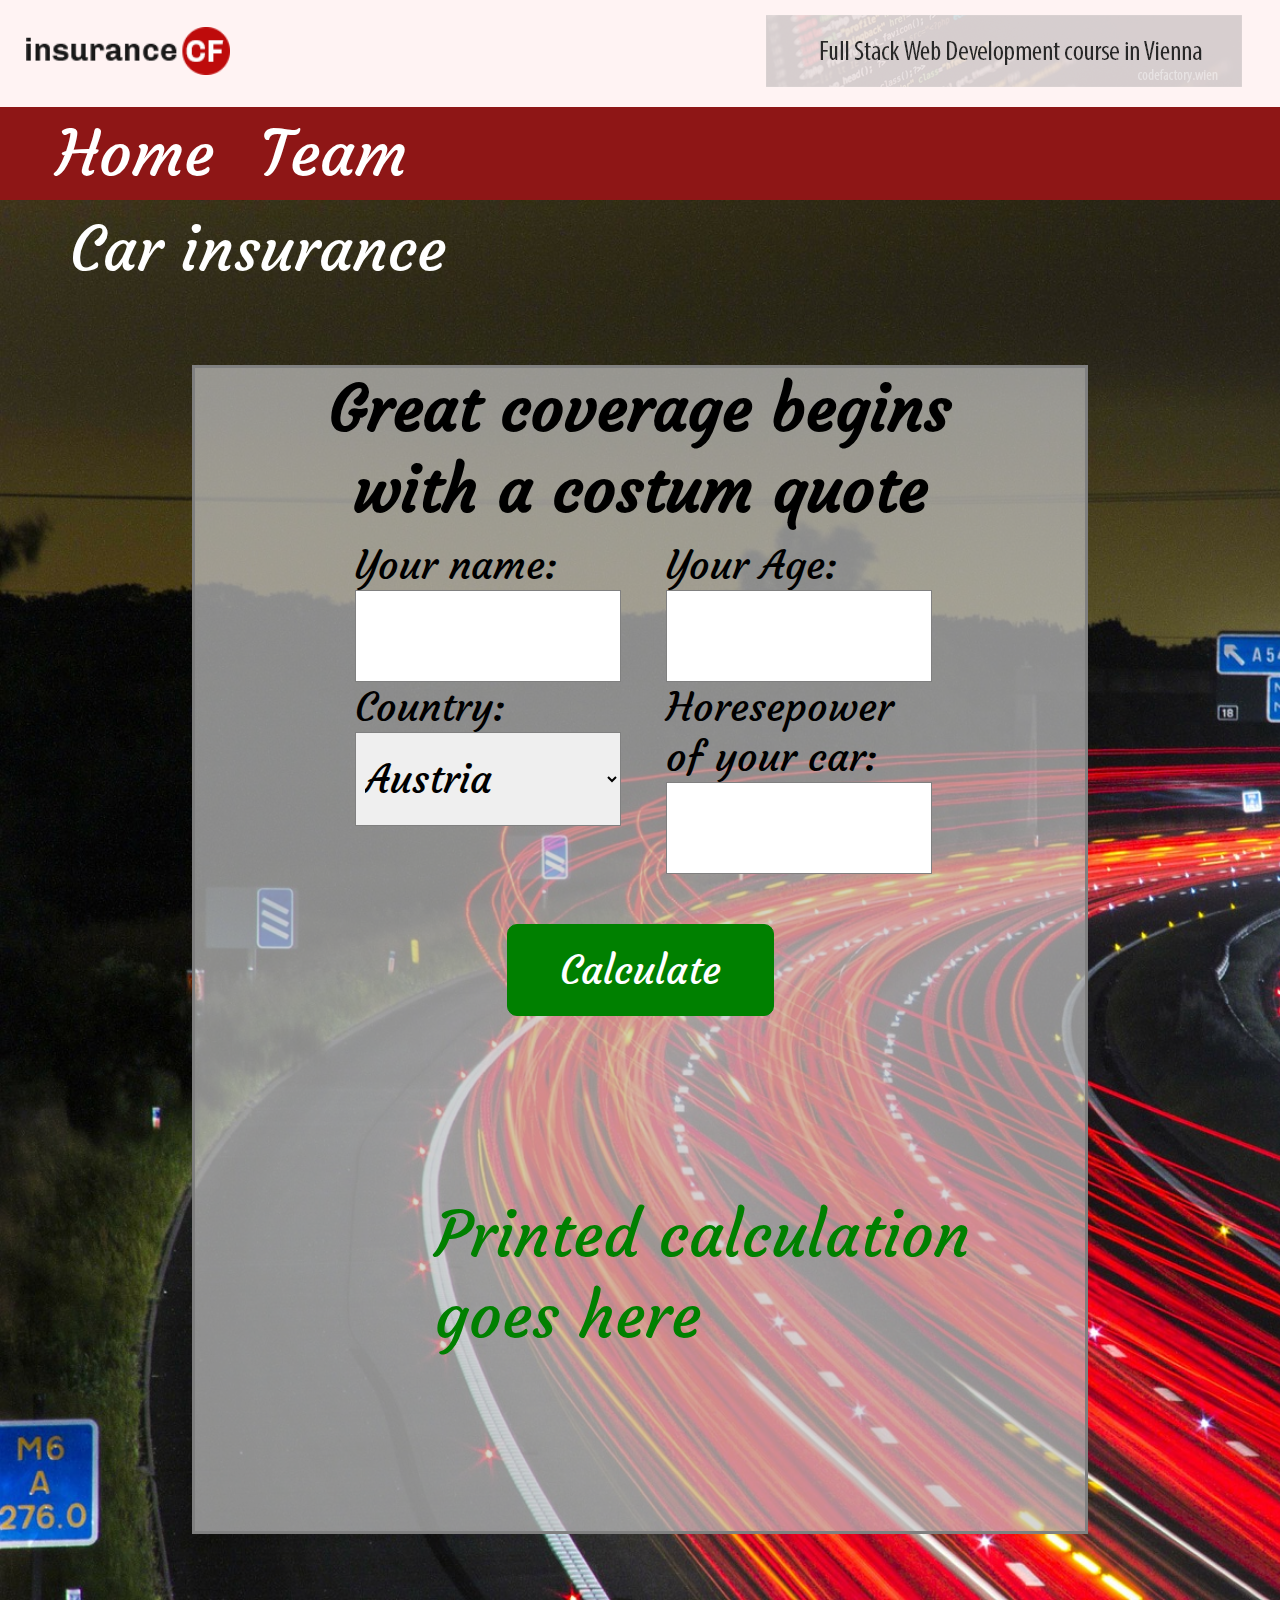
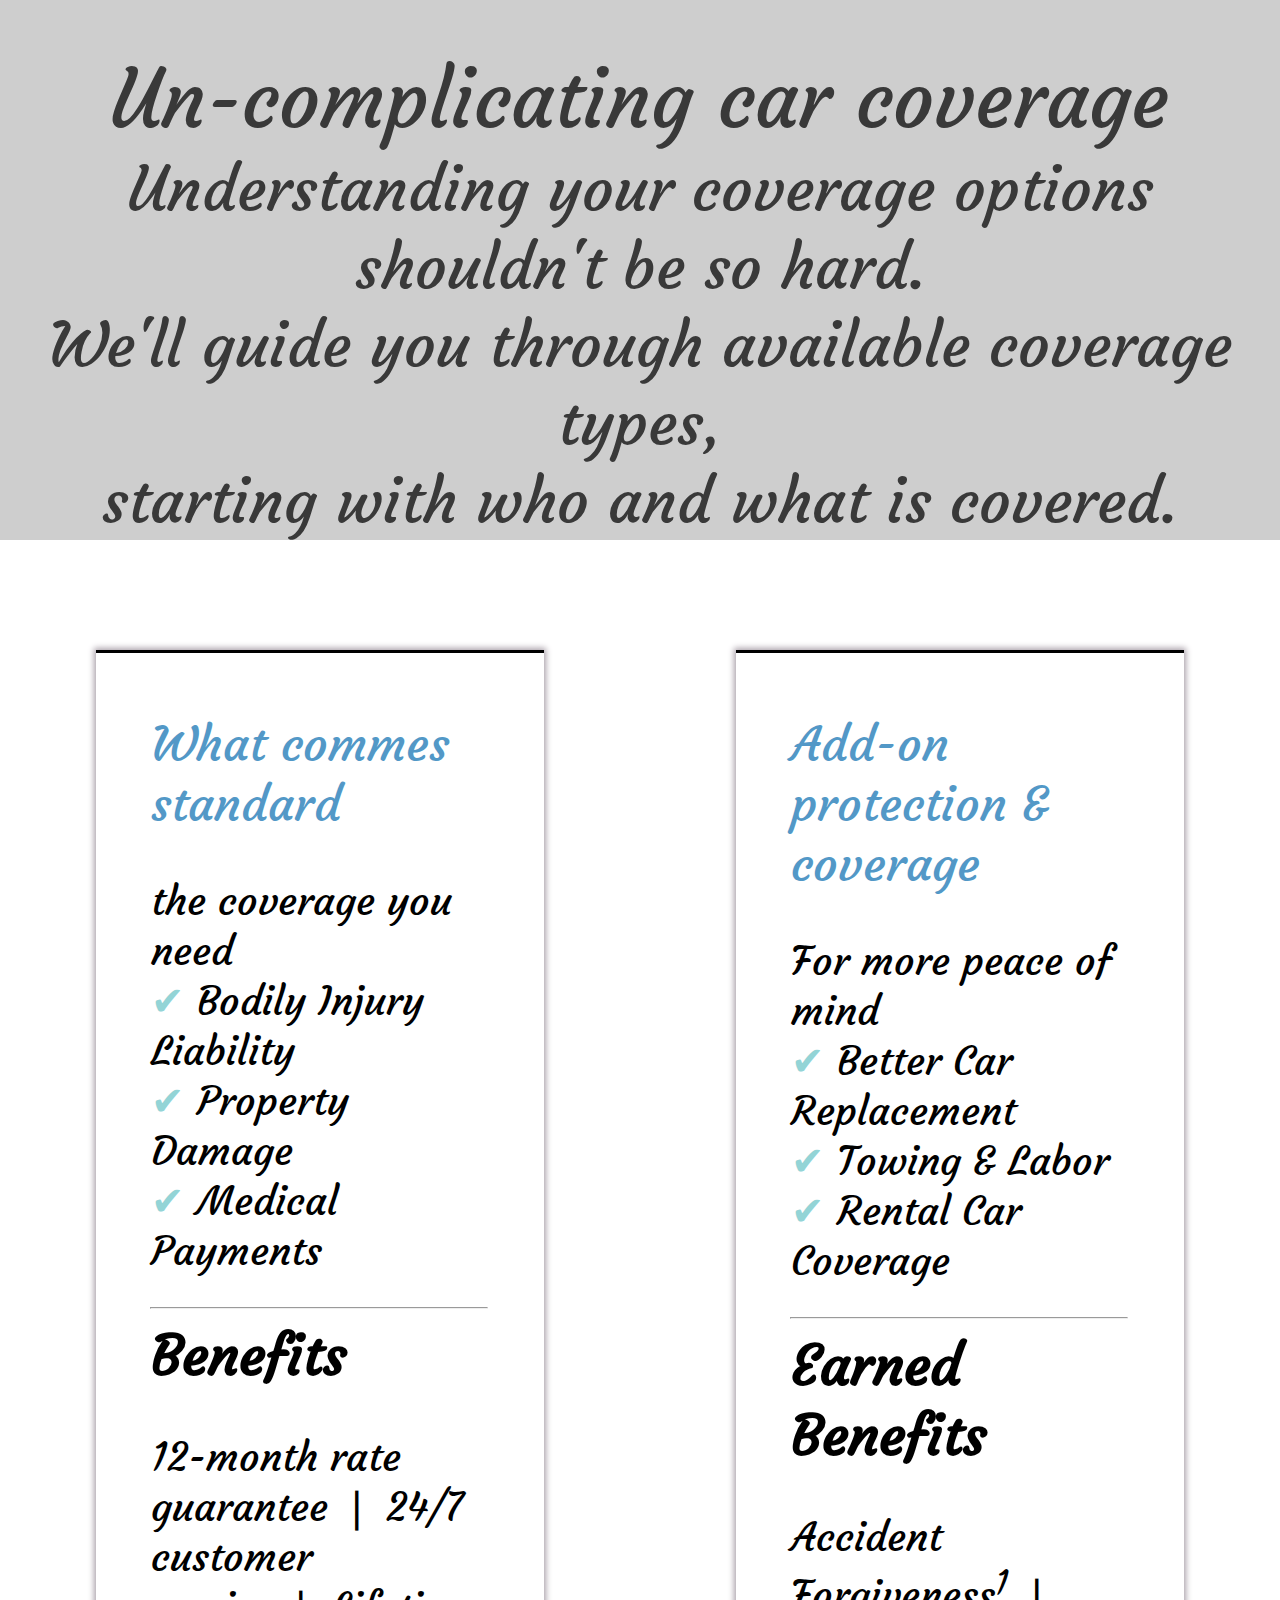
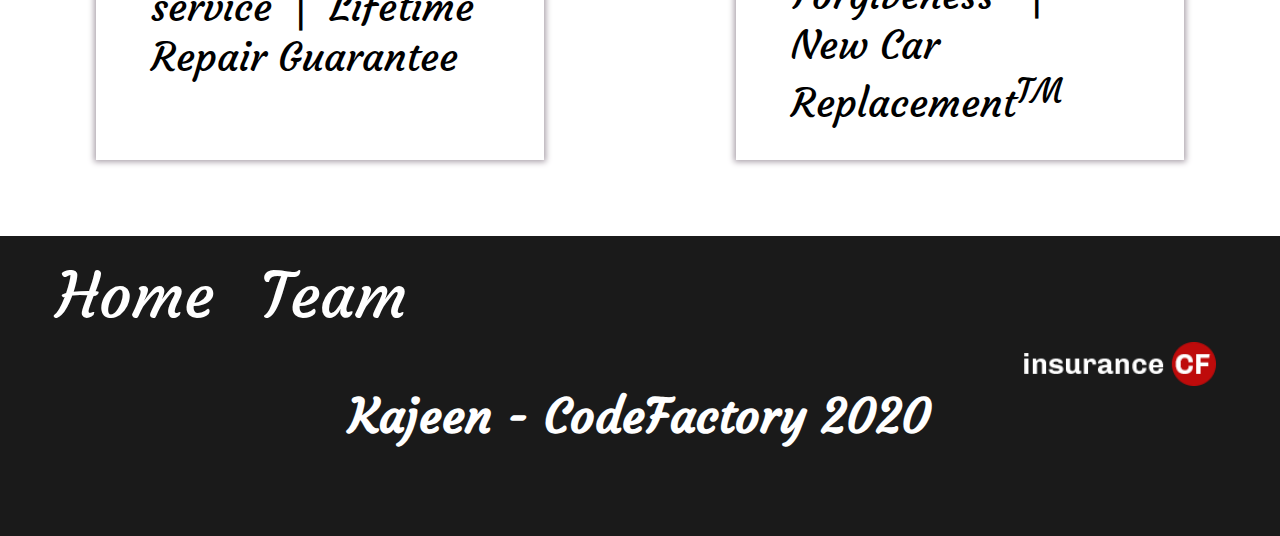
<file: index.html>
<!DOCTYPE html>
<html lang="en">

	<head>
		<meta charset="utf-8">
		<link media="screen" rel="stylesheet" type="text/css" href="css/style.css">
		<link href="https://fonts.googleapis.com/css?family=Courgette&display=swap" rel="stylesheet">
		<title>Code Review 3</title>
	</head>

	<body>
		<div class="wrapper">
		    <header>
				<div id="imgInHeader">
					<div id="imgInHeaderLeft">
						<img id="CFlogo" src="img/logo1.png" alt=" Logo">
					</div>

					<div id="imgInHeaderRight" >
						<img id="CodeFactory" src="img/banner.png" alt="Code Factory">
					</div>
				</div>

				<nav>
					<ul>
						<li><a href="1.CodeReview.html">Home</a></li>
						<li><a href="team.html">Team</a></li>
					</ul>
				</nav>
		    </header>

		    <main>
		    	<div class="background">
			    	<div class="img">
			    		<p class="TextTopLeft">Car insurance</p>
			    	</div>

			    	<div id="box">
			    		<h2>Great coverage begins  <br> with a costum quote</h2>
			    		<div class="personal">
			    			<div class="personal1">
			    				<div class="kontakt">
			    					<label for="name">Your name:</label>
			    					<input id="text" type="name">
			    				</div>
			    				<div class="kontakt">
			    					<label for="number">Your Age:</label>
			    					<input id="number" type="number">
			    				</div>
			    			</div>
			    			<div class="personal2">
			    				<div class="kontakt2">
			    					<label for="countries">Country:</label>
			    					<select id="countries">
			    						<option id="austria" value="austria">Austria</option>
			    						<option id="hungary" value="hungary">Hungary</option>
			    						<option id="greece" value="greece">Greece</option>
			    					</select>
			    				</div>
			    				<div class="kontakt2">
			    					<label for="power">Horesepower of your car:</label>
			    					<input id="power" type="number">
			    				</div>
			    			</div>
			    		</div>
			    		<button id="calculate" type="submit">Calculate</button>
						<div id="calc">
							Printed calculation goes here
						</div>
			    	</div>
				</div>
				<div class="middelBox">
			    	<div class="THead">
			    		Un-complicating car coverage
			    	</div>
			    	<div class="Text">	
			    		Understanding your coverage options shouldn't be so hard. <br> We'll guide you through available coverage types, <br> starting with who and what is covered.
			    	</div>
		    	</div>

		    	<div class="container">
		    		<div class="box1">
		    			<p class="titel">What commes standard</p>
		    			<p class="mehrheit">the coverage you need <br><span class="zeichen"> &#10004;</span> Bodily Injury Liability <br><span class="zeichen"> &#10004;</span> Property Damage <br> <span class="zeichen"> &#10004;</span> Medical Payments</p>
		    			<hr>
		    			<h3>Benefits</h3>
						<p class="mehrheit">12-month rate guarantee &#10072; 24/7 customer <br> service &#10072; Lifetime Repair Guarantee
						</p>
		    		</div>
		    		<div class="box2">
		    			<p class="titel">Add-on protection & coverage</p>
		    			<p class="mehrheit">For more peace of mind <br><span class="zeichen"> &#10004;</span> Better Car Replacement <br><span class="zeichen"> &#10004;</span> Towing & Labor <br> <span class="zeichen"> &#10004;</span> Rental Car Coverage</p>
		    			<hr>
		    			<h3>Earned Benefits</h3>
						<p class="mehrheit">Accident Forgiveness<sup>1</sup> &#10072; New Car <br> Replacement<sup>TM</sup>
						</p>
		    		</div>
		    	</div>
		    </main>

		    <footer>
		        <div id="footerNAV">
					<ul>
						<li><a href="1.CodeReview.html">Home</a></li>
						<li><a href="team.html">Team</a></li>
					</ul>
				</div>

				<div id="imgInFOOTERright">
					<img id="CFlogo2" src="img/logo-inv.png" alt="Logo">
				</div>

		        <div id="copyRight">
		         	<h4>Kajeen - CodeFactory 2020</h4>
		        </div>
		    </footer>
		</div>

	    <script src="js/JS.js">
	    	
	    </script>
	</body>
</html>
</file>
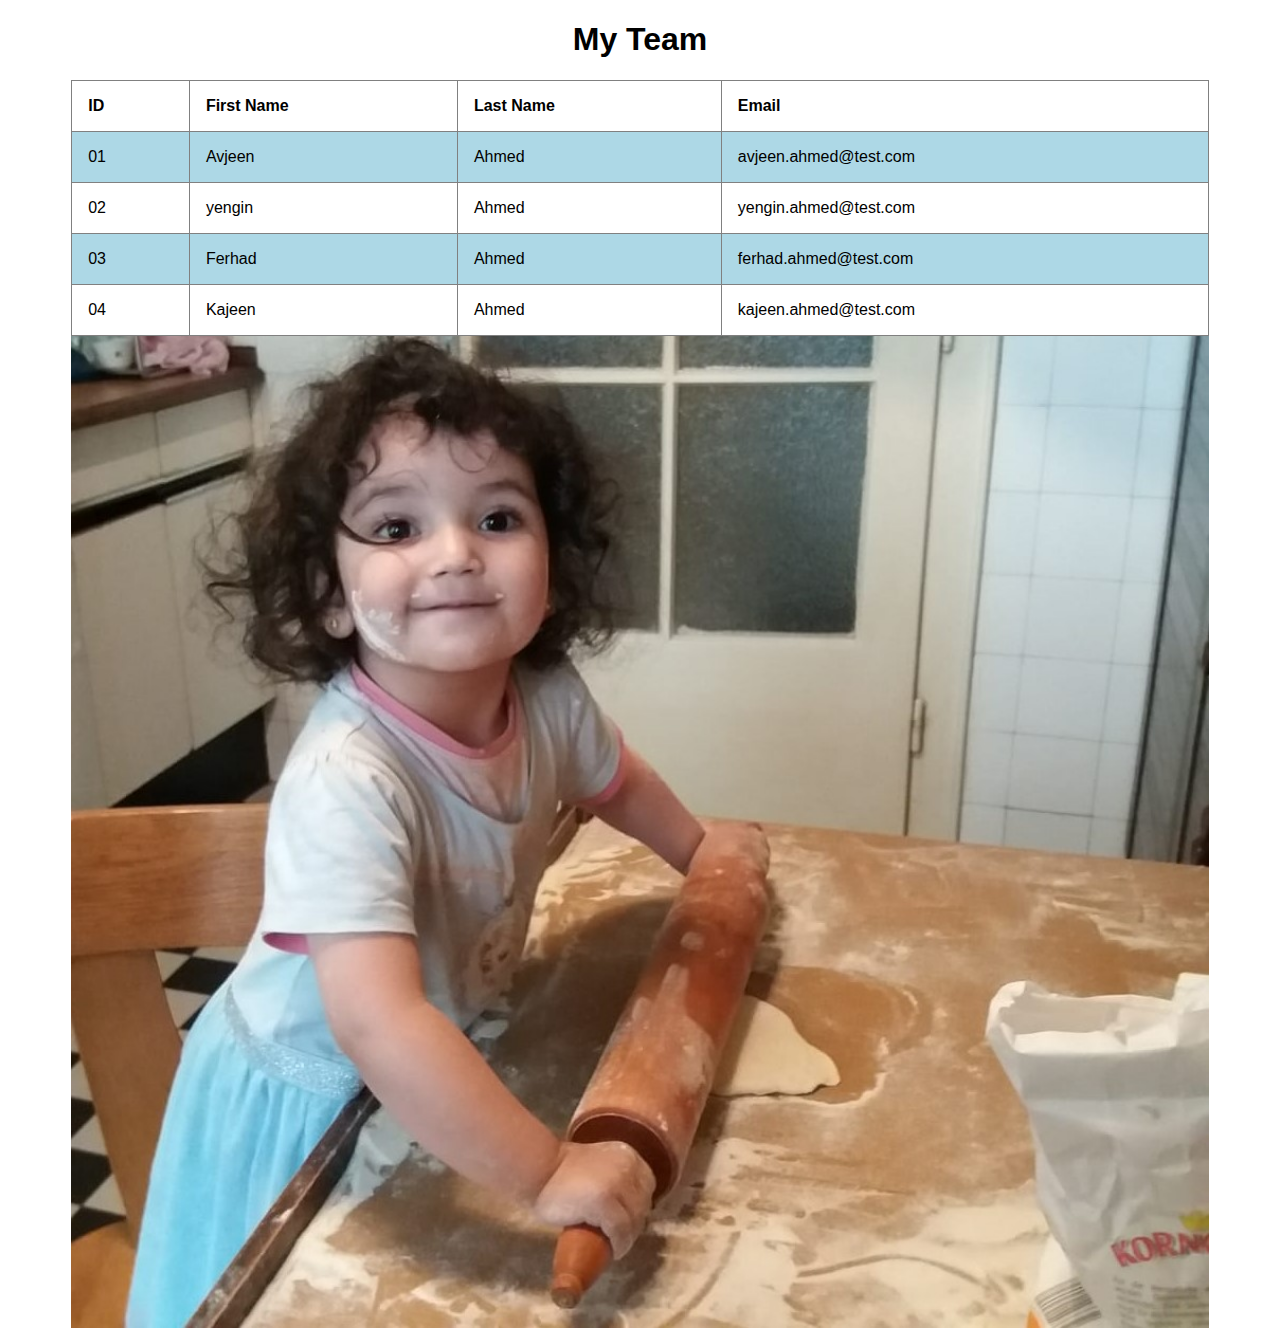
<file: team.html>
<!DOCTYPE html>
<html>
<head>
	<title>Team</title>
	<style type="text/css" media="screen">
		body {
			font-family: Arial, Helvetica, sans-serif;
		}
		table {
			border-collapse: collapse;
			width: 90%;
		}
		td, th {
			border: 1px solid gray;
			text-align: left;
			padding: 1rem;
		}
		tr:nth-child(even) {
			background-color: lightblue;
		}
		img{
			width: 90%;
			border-collapse: collapse;
			margin-left: 5%;

		}
	</style>
</head>
<body>
	<h1 align="center">My Team</h1>		
	<table id="employeeTable" align="center">
	</table>
	<img src="img/ella.jpg" alt="ella">

<script type="text/javascript">
	let employeesList = {

		   "employees": [{

		       "unique_id": "01",

		       "first_name": "Avjeen",

		       "last_name": "Ahmed",

		       "email": "avjeen.ahmed@test.com",

		   }, {

		       "unique_id": "02",

		       "first_name": "yengin",

		       "last_name": "Ahmed",

		       "email": "yengin.ahmed@test.com",

		   }, {

		       "unique_id": "03",

		       "first_name": "Ferhad",

		       "last_name": "Ahmed",

		       "email": "ferhad.ahmed@test.com",

		   }, {

		       "unique_id": "04",

		       "first_name": "Kajeen",

		       "last_name": "Ahmed",

		       "email": "kajeen.ahmed@test.com",

		   }]
		}

		let generatedTable = '<tr><th>ID</th><th>First Name</th><th>Last Name</th><th>Email</th></tr>';

		for (let i in employeesList.employees) {
			generatedTable += `
			<tr><td>${employeesList.employees[i].unique_id}</td><td>${employeesList.employees[i].first_name}</td><td>${employeesList.employees[i].last_name}</td><td>${employeesList.employees[i].email}</td></tr>
			`;
		}

		document.getElementById('employeeTable').innerHTML = generatedTable;
</script>
</body>
</html>
</file>
<file: css/style.css>
* {
  font-family: 'Courgette', cursive;
  margin: 0;
  padding: 0; 
}

.wrapper{
  width: 100%;
  max-width: 2500px;
  box-sizing: border-box;
}

#imgInHeader {
  display: flex;
  align-items: center;
  justify-content: space-around; 
  background-color: #FFF3F3; 
}

#imgInHeaderLeft {
  width: 40%; 
}

#CFlogo {
  max-width: 50%;
  min-width: 40%;
  padding-left: 5%;
  text-align: left; 
}

#imgInHeaderRight {
  width: 60%;
  text-align: right; 
}

#CodeFactory {
  max-width: 70%;
  min-width: 50%;
  padding: 2%;
  padding-right: 5%; 
}

nav {
  display: flex;
  justify-content: flex-start;
  width: 100%;
  height: auto;
  background-color: #8E1616;
  padding: 0;
  overflow: hidden; 
}

ul, #navULfooter {
  padding-left: 2%;
  margin: 0;
  display: flex;
  justify-content: flex-start;
  flex-direction: row; 
}

li {
  margin-right: 5%;
  list-style-type: none;
  padding: 2% 0 2% 10%;
}

a {
  color: white;
  text-decoration: none;
  font-size: 400%; 
}

.TextTopLeft{
  font-size: 390%;
  color: white;
  padding-top: 10px;
  margin-left: 70px;
}

.background{
  margin-top: 0;
  background: url("traffic.jpg");
  background-size: cover;
  height: 1400px;
  background-repeat: no-repeat;
}

#box{
  border: 3px solid #808080;
  margin-top: 6%;
  margin-left: 15%;
  width: 70%;
  height: 83.5%;
  box-sizing: border-box;
  background: rgba(197,197,197,0.7);
}
h2{
  font-size: 400%;
  text-align: center;
}
.personal1 ,
.personal2 {
  width: 100%;
  margin: 10px 0;
  margin-left: 18%;
}

input ,
select{
  padding: 20px 5px;
  width: 100%;
  box-sizing: border-box;
  border: 1px solid #808080;
  outline: none;
  transition: all 0.22 ease;
  font-size: 250%;
}

label{
  margin-bottom: 5px;
  font-size: 250%;
  margin-left: 0 ;
}

.personal1 .kontakt,
.personal2 .kontakt2{
  width: 29.9%;
  float: left;
  margin-right: 5%;
} 

#countries{
  font-size: 250%;
}

button{
  border: 1px solid green;
  font-size: 250%;
  border-radius: 10px;
  color: white;
  background-color: green;
  width: 30%;
  padding: 20px 5px;
  margin-top: 50px ;
  margin-left: 35%;
}
.funk{
  font-size: 200%;
  color: green;
}

#calc{
  font-size: 400%;
  color: green;
  padding-left: 27%;
  margin-top: 20%;
}

.middelBox{
  height: 500px;
  background-color: #CECECE;

}

.THead{
  padding-top: 50px;
  background-color: #CECECE;
  font-size: 500%;
  text-align: center;
  color: #393939;
}

.Text{
  background-color: #CECECE;
  font-size: 390%;
  text-align: center;
  color: #393939;
}

.container{
  margin-top: 150px;
  display: flex;
  justify-content: space-around;

}

.box1 , .box2{
  width: 35%;
  border-top: 3px solid black;
  box-shadow: 0px 0px 6px 2px rgba(171,162,171,1);
}

.zeichen{
  color: #93D4D6;
  size: 100%;
}

.titel{
  color: #5298C7;
  font-size: 300%;
  padding-top: 50px; 
}

.mehrheit{
  font-size: 250%;
}

h3{
  font-size: 350%;
}

p:not(.TextTopLeft) , h3{
  margin-top: 10px;
  border: 1px solid white;
  width: 75%;
  margin-left: 12%;
  padding-bottom: 30px;

}

hr{
  width: 75%;
  margin-left: 12%;
}

footer {
  display: flex;
  flex-direction: column;
  width: 100%;
  background-color: #1A1A1A;
  overflow: hidden;
  color: white;
  margin-top: 6%; 
}

#footerNAV {
  display: flex;
  padding-top: 1%; 
}

#imgInFOOTERright {
  display: flex;
  justify-content: flex-end; 
}

#CFlogo2 {
  max-width: 30%;
  min-width: 15%;
  padding-right: 5%;
  align-self: flex-end; 
}

#copyRight {
  align-self: center;
  font-size: 300%;
  height: 150px;
  color: white;
}
</file>
